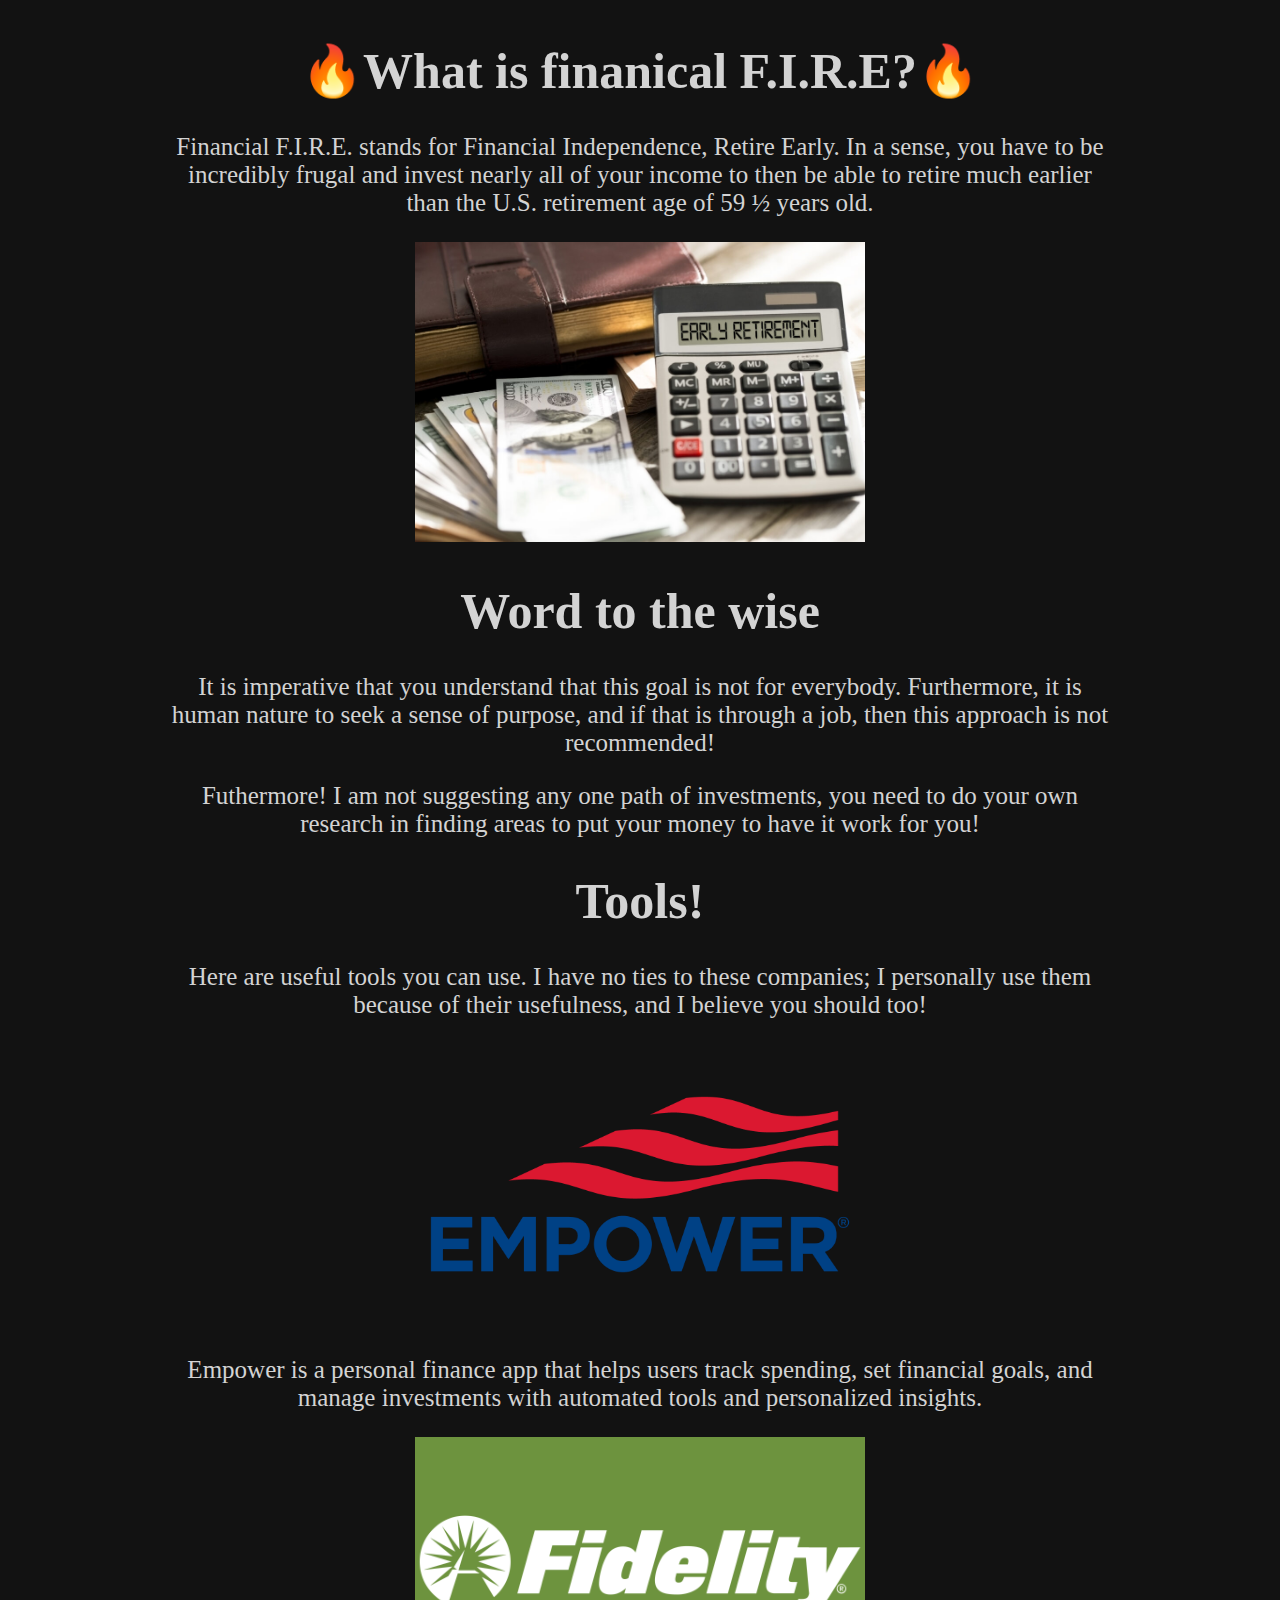
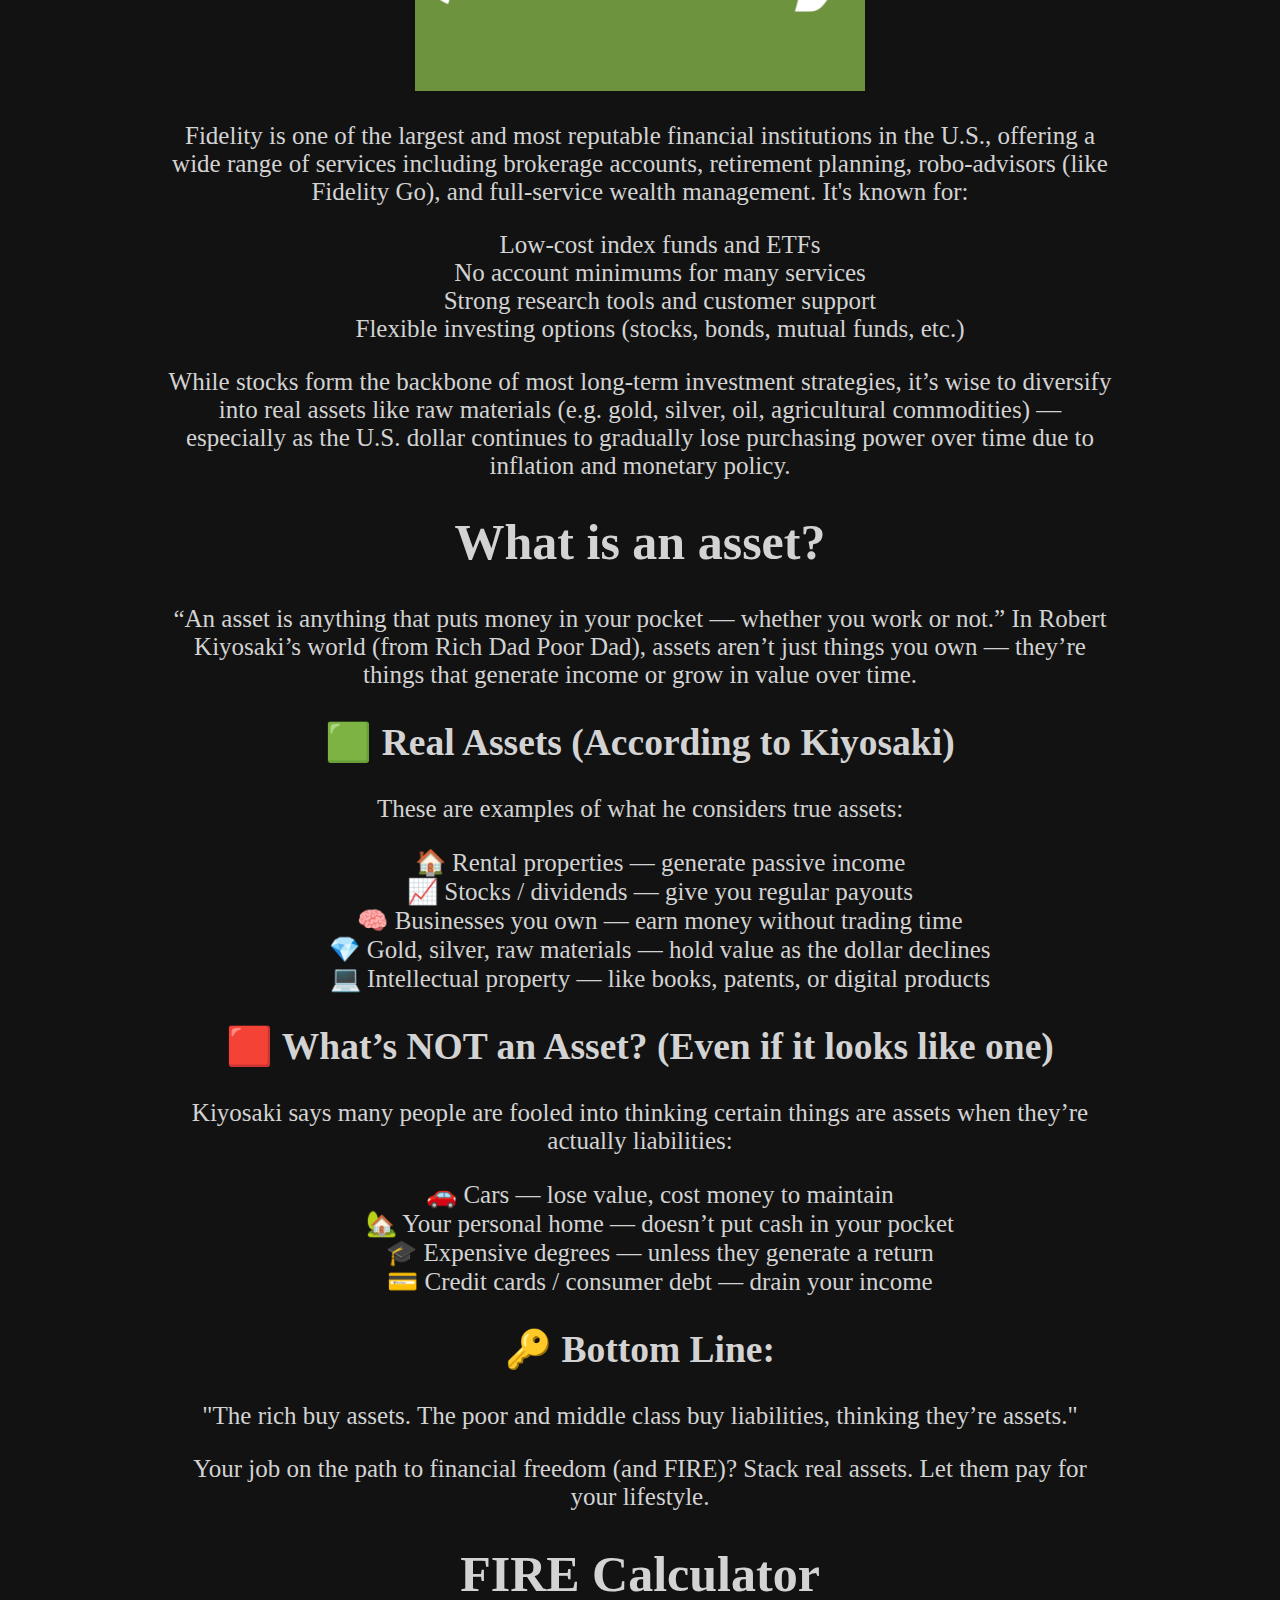
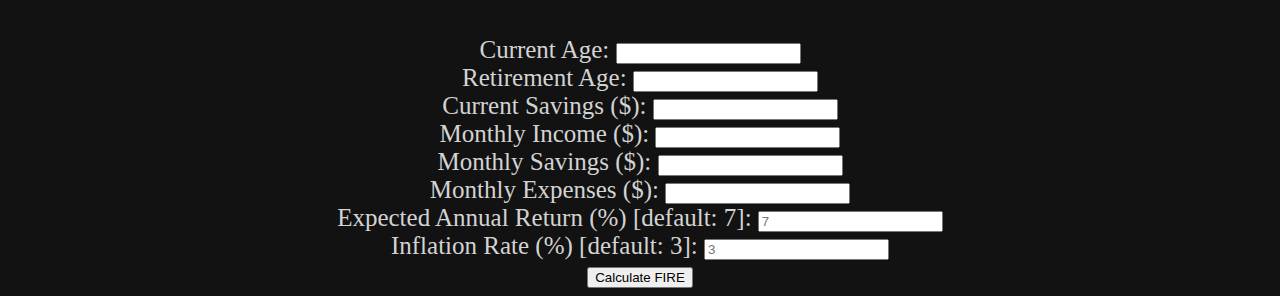
<file: index.html>
<!DOCTYPE html>
<html class = "page" lang="en">
  <head>
    <meta charset="UTF-8" />
    <meta name="viewport" content="width=device-width, initial-scale=1.0" />
    <meta name="author" content="John Campoverde" />
    <meta name="keywords" content="FIRE,Finance,Freedom" />
    <meta name="description" content="A website that helps you reach F.I.R.E" />
    <link rel="stylesheet" href="./pages/index.css" />
    <title>F.I.R.E</title>
  </head>
  <body class = "body">
    <div class="intro">
      
    <h1 class = "intro__header header" >🔥What is finanical F.I.R.E?🔥</h1>
    <p class = "intro__paragraph">Financial F.I.R.E. stands for Financial Independence, Retire Early. In a sense, you have to be incredibly frugal and invest nearly all of your income to then be able to retire much earlier than the U.S. retirement age of 59 ½ years old.</p>
    <img class ="intro__img"src="./images/early_retirement.jpg">
      
    <h1 class = "intro__header header">Word to the wise</h1>
    <p class = "intro__paragraph">It is imperative that you understand that this goal is not for everybody. Furthermore, it is human nature to seek a sense of purpose, and if that is through a job, then this approach is not recommended!</p>
    <p class = "intro__paragraph"> Futhermore! I am not suggesting any one path of investments, you need to do your own research in finding areas to put your money to have it work for you!</p>
    </div>

    <div class="tools">
    <h1 class = "tools__header header">Tools!</h1>
    <p class = "tools__subheader">Here are useful tools you can use. I have no ties to these companies; I personally use them because of their usefulness, and I believe you should too!</p>
    <a href="https://participant.empower-retirement.com/participant/#/sfd-login?accu=Empower" class = "tools__link"><img src="./images/empower.png" alt="Empower" class = "tools__img"></a>
    <p class="tools__paragraph">Empower is a personal finance app that helps users track spending, set financial goals, and manage investments with automated tools and personalized insights.</p>
    <a href="https://www.fidelity.com/" class = "tools_link"><img src="./images/fidelity.jpg" class = "tools__img" alt="Fidelity"></a>
    <p class="tools__paragraph">Fidelity is one of the largest and most reputable financial institutions in the U.S., offering a wide range of services including brokerage accounts, retirement planning, robo-advisors (like Fidelity Go), and full-service wealth management. It's known for:
      <ul class = "tools__list">
        <li class="tools__list-item">
          Low-cost index funds and ETFs
        </li>
        <li class="tools__list-item">
          No account minimums for many services
        </li>
        <li class="tools__list-item">
          Strong research tools and customer support
        </li>
        <li class="tools__list-item">
          Flexible investing options (stocks, bonds, mutual funds, etc.)
        </li>
      </ul>
    </p>
    <p class = "tools__paragraph">While stocks form the backbone of most long-term investment strategies, it’s wise to diversify into real assets like raw materials (e.g. gold, silver, oil, agricultural commodities) — especially as the U.S. dollar continues to gradually lose purchasing power over time due to inflation and monetary policy.</p>
    </div>
    <div class="info">
      <h1 class="info__header header">What is an asset?</h1>
      <p class ="info__paragraph">“An asset is anything that puts money in your pocket — whether you work or not.”
In Robert Kiyosaki’s world (from Rich Dad Poor Dad), assets aren’t just things you own — they’re things that generate income or grow in value over time.</p>
<h2 class = "info__subheader">🟩 Real Assets (According to Kiyosaki)</h2>
<p class="info__paragraph">These are examples of what he considers true assets:</p>
<ul class = "info__list">
  <li class = "info__list-item">
🏠 Rental properties — generate passive income
  </li>
   <li class = "info__list-item">
   📈 Stocks / dividends — give you regular payouts 
  </li>
   <li  class = "info__list-item">
    🧠 Businesses you own — earn money without trading time
  </li>
   <li  class = "info__list-item">
    💎 Gold, silver, raw materials — hold value as the dollar declines
  </li>
   <li  class = "info__list-item">
    💻 Intellectual property — like books, patents, or digital products
  </li>
</ul>
<h2 class="info__subheader">🟥 What’s NOT an Asset? (Even if it looks like one)</h2> 
<p class="info__paragraph">Kiyosaki says many people are fooled into thinking certain things are assets when they’re actually liabilities:</p>
<ul class ="info__list">
  <li class ="info__list-item">
🚗 Cars — lose value, cost money to maintain
  </li class ="info__list-item">
    <li class ="info__list-item">
    🏡 Your personal home — doesn’t put cash in your pocket
  </li>
    <li class ="info__list-item">
    🎓 Expensive degrees — unless they generate a return
  </li>
    <li class ="info__list-item">
    💳 Credit cards / consumer debt — drain your income
  </li>
</ul>
<h2 class="info__subheader">🔑 Bottom Line:</h2>
<p class="info__paragraph">"The rich buy assets. The poor and middle class buy liabilities, thinking they’re assets."</p>
<p class="info__paragraph">Your job on the path to financial freedom (and FIRE)?
Stack real assets. Let them pay for your lifestyle.</p>
    </div>
    <h1>FIRE Calculator</h1>
  
  <form id="fire-form">
    <label>
      Current Age:
      <input type="number" id="current-age" required />
    </label>
    <br />

    <label>
      Retirement Age:
      <input type="number" id="retirement-age" required />
    </label>
    <br />

    <label>
      Current Savings ($):
      <input type="number" id="current-savings" required />
    </label>
    <br />

    <label>
      Monthly Income ($):
      <input type="number" id="monthly-income" required />
    </label>
    <br />

    <label>
      Monthly Savings ($):
      <input type="number" id="monthly-savings" required />
    </label>
    <br />

    <label>
      Monthly Expenses ($):
      <input type="number" id="monthly-expenses" required />
    </label>
    <br />

    <label>
      Expected Annual Return (%) [default: 7]:
      <input type="number" id="annual-return" placeholder="7" />
    </label>
    <br />

    <label>
      Inflation Rate (%) [default: 3]:
      <input type="number" id="inflation-rate" placeholder="3" />
    </label>
    <br />

    <button type="submit">Calculate FIRE</button>
  </form>

  <div id="results"></div>

  <script src="./script/index.js"></script>
  </body>
</html>
</file>
<file: pages/index.css>
@import url(../blocks/page.css);
@import url(../blocks/intro.css);
@import url(../blocks/tools.css);
@import url(../blocks/info.css)
</file>
